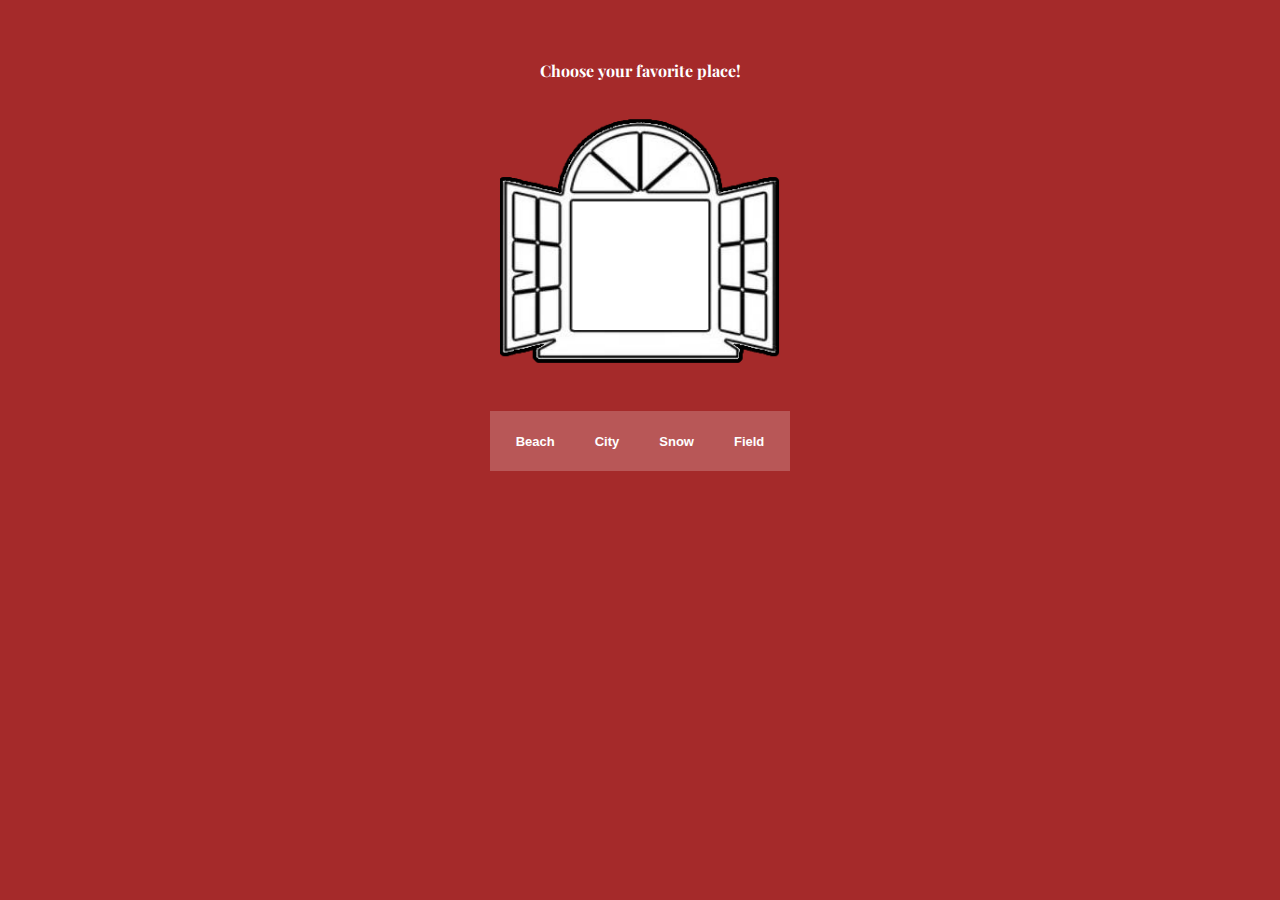
<file: index.html>
<!DOCTYPE html>
<html lang="en">
<head>
    <meta charset="UTF-8">
    <meta name="viewport" content="width=device-width, initial-scale=1.0">
    <title>Changing Places</title>
    <link rel="preconnect" href="https://fonts.googleapis.com">
    <link rel="preconnect" href="https://fonts.gstatic.com" crossorigin>
    <link href="https://fonts.googleapis.com/css2?family=Playfair+Display:ital,wght@0,400..900;1,400..900&display=swap" rel="stylesheet">
    <link rel="stylesheet" href="style.css">
</head>
<body>
    <h4>Choose your favorite place!</h4>
    <div id="container">
        <div id="window">
            <div id="landscape"></div>
        </div>
    <div id="btns">
        <button data-set="beach">Beach</button>
        <button data-set="city">City</button>
        <button data-set="snow">Snow</button>
        <button data-set="field">Field</button>
    </div>
    </div>
    <script src="script.js"></script>
</body>
</html>
</file>
<file: style.css>
* {
    margin: 0px;
    padding: 0px;
}

body {
    background-color: brown;
}

h4 {
    font-family: "Playfair Display", serif;;
    color: white;
    text-align: center;
    padding-top: 50px;
    margin: 10px;
}

#container {
    display: flex;
    flex-direction: column;
    align-items: center;
}

#window {
    background-image: url('imgs/window.png');
    background-size: cover;
    background-position: center;
    width: 280px;
    height: 300px;
    display: flex;
    justify-content: center;
}

#landscape {
    margin-top: 111px;
    width: 135px;
    height: 128px;
    background-color: white;
    border-radius: 2px;
}

#btns {
    display: flex;
    justify-content: center;
    width: 300px;
    height: 60px;
    margin-top: 20px;
    background-color: rgba(255, 255, 255, 0.212);
}

button {
    font-size: 13px;
    font-weight: bold;
    color: white;
    border: 5px;
    margin: 2px;
    padding: 18px;
    cursor: pointer;
    background-color: rgba(255, 255, 255, 0);
}

button:hover {
    border-radius: 5px;
    border: 1px solid black;
    color: black;
    font-weight: bold;
    background-color: white;
    transform: scale(0.88);
}
</file>
